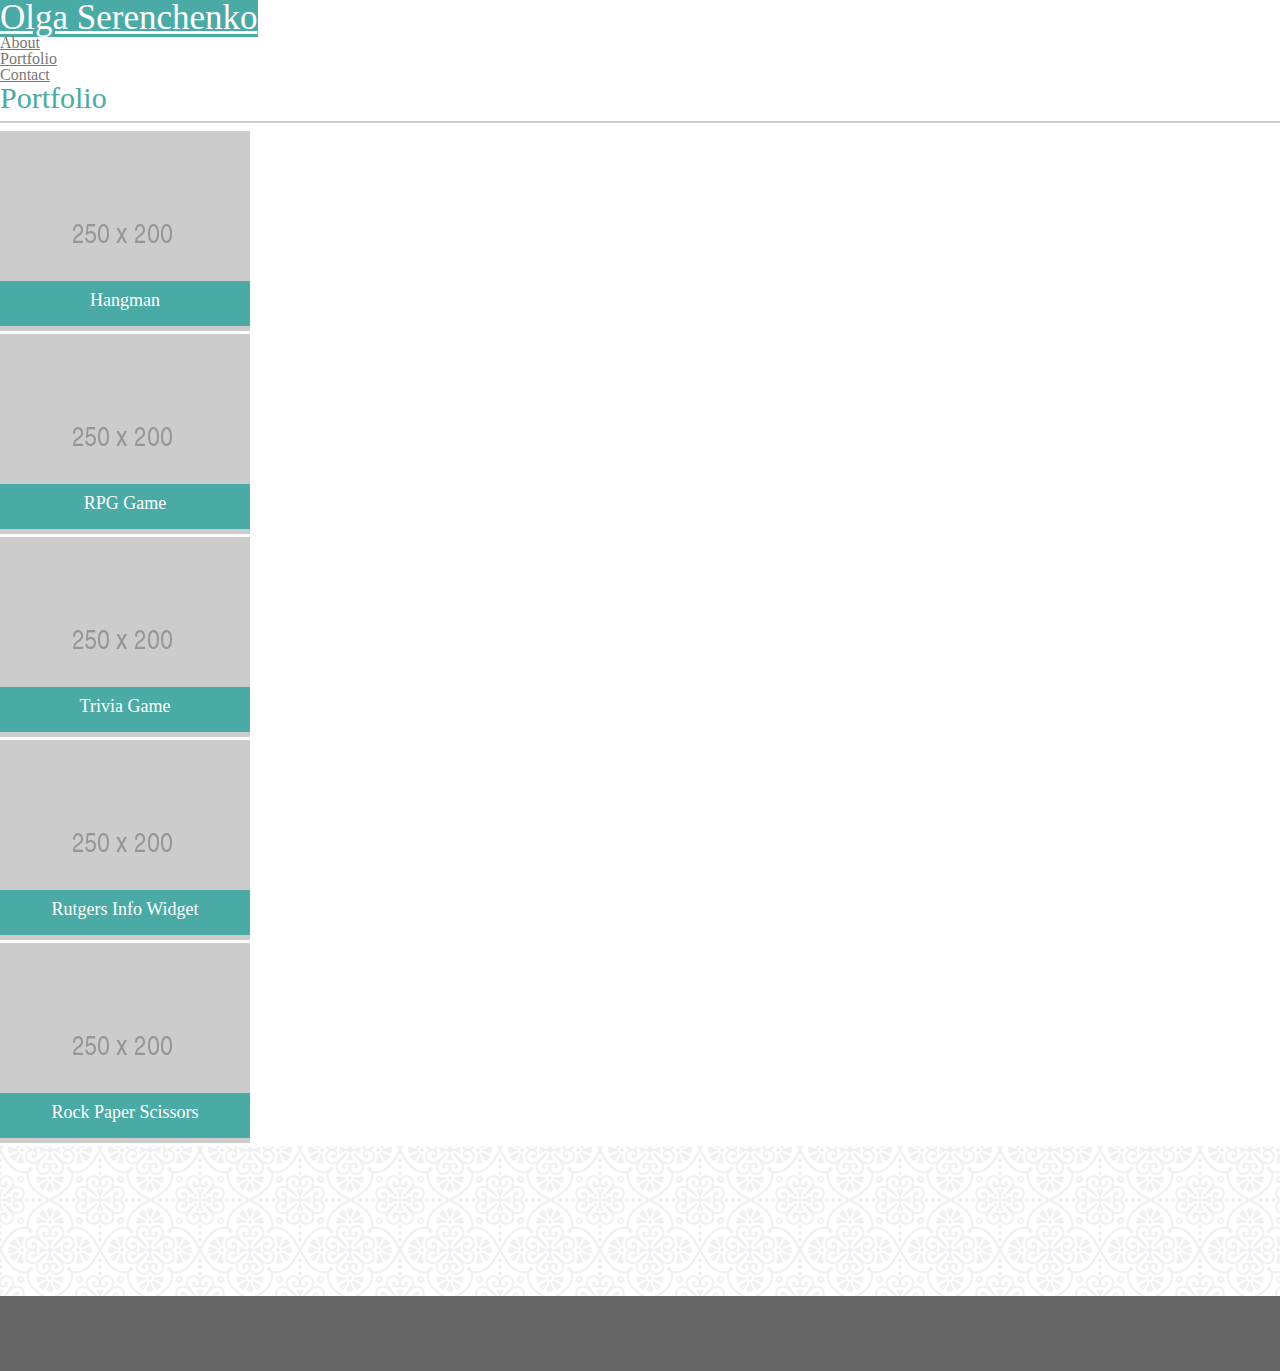
<file: portfolio.html>
<!DOCTYPE html>
<html lang="en">

<head>
    <meta charset="UTF-8">
    <meta name="viewport" content="width=device-width, initial-scale=1">
    <link rel="stylesheet" type="text/css" href="assets/css/reset.css">
    <link rel="stylesheet" href="https://stackpath.bootstrapcdn.com/bootstrap/4.1.1/css/bootstrap.min.css" integrity="sha384-WskhaSGFgHYWDcbwN70/dfYBj47jz9qbsMId/iRN3ewGhXQFZCSftd1LZCfmhktB"
        crossorigin="anonymous">
    <link rel="stylesheet" type="text/css" href="assets/css/style.css">
    <title>Bootstrap Portfolio About Page</title>
</head>

<body>
    <nav class="navbar navbar-expand bg-white d-flex flex-lg-row flex-md-row flex-sm-column h-100 p-0 border">
        <a class="navbar-brand olgaName ml-5 mr-5" href="#">Olga Serenchenko</a>
        <div class="collapse navbar-collapse justify-content-end mr-5 ml-5" id="navbarNav">
            <ul class="navbar-nav">
                <li class="nav-item border-right">
                    <a class="nav-link" href="index.html">About</a>
                </li>
                <li class="nav-item border-right">
                    <a class="nav-link" href="portfolio.html">Portfolio</a>
                </li>
                <li class="nav-item">
                    <a class="nav-link" href="contact.html">Contact</a>
                </li>
            </ul>
        </div>
    </nav>


    <div class="container ml-5 mr-5">
        <div class="row">
            <div class="col-sm-12 col-md-12 col-lg-8 main mt-5 pl-3 pr-3 border">
                <div class="row">
                    <div class="col-lg-12 mt-3">
                        <h1>Portfolio</h1>
                    </div>
                </div>
                <div class="row">
                    <div class="col-lg-12">
                        <hr>
                    </div>
                </div>
                <div class="row">
                    <div class="col-sm-12 col-md-6 col-lg-6 mb-3">
                        <h3>Hangman</h3>
                        <img class="placeholder" src="assets/images/placeholder.png" alt="Placeholder image for future projects">
                    </div>
                    <div class="col-sm-12 col-md-6 col-lg-6 mb-3">
                        <h3>RPG Game</h3>
                        <img class="placeholder" src="assets/images/placeholder.png" alt="Placeholder image for future projects">
                    </div>
                </div>
                <div class="row">
                        <div class="col-sm-12 col-md-6 col-lg-6 mb-3">
                            <h3>Trivia Game</h3>
                            <img class="placeholder" src="assets/images/placeholder.png" alt="Placeholder image for future projects">
                        </div>
                        <div class="col-sm-12 col-md-6 col-lg-6 mb-3">
                            <h3>Rutgers Info Widget</h3>
                            <img class="placeholder" src="assets/images/placeholder.png" alt="Placeholder image for future projects">
                        </div>
                </div>
                <div class="row">
                        <div class="col-sm-12 col-md-6 col-lg-6 mb-3">
                            <h3>Rock Paper Scissors</h3>
                            <img class="placeholder" src="assets/images/placeholder.png" alt="Placeholder image for future projects">
                        </div>
                </div>
            </div>

        </div>
    </div>
    </div>

    <div class="card-footer footer border-top">
    </div>
</body>

</html>
</file>
<file: assets/css/style.css>
body {
    font-family: Arial, Helvetica Neue, Helvetica, sans-serif;
    background-image: url("../images/regal.png");
}

.main {
    background-color: white;
}


.navbar {
    font-family: Georgia, Times, Times New Roman, serif;
    background-color:#ffffff;
}

.navbar-brand {
    background-color: #4aaaa5;
    font-size: 35px;
    width: 300px;
    text-align: center;
}

.olgaName:link, .olgaName:visited, olgaName:hover, olgaName:active {
    color: white;
}

a {
    font-size: 16px;
    color: #777777;
}

h1 {
    font-family: Georgia, Times, Times New Roman, serif;
    color: #4aaaa5;
    font-size: 30px;
}

hr {
    border-width: 1.5px;
    color: #cccccc;
    border-style: solid;
}

.border-top {
    border-color: #4aaaa5 !important;
    border-width: 10px !important;
}

.footer {
    background-color: #666666;
    height: 75px;
    margin-top: 150px;
}

.olgaMain {
    width: 200px;
}

h3 {
    font-family: Georgia, Times, Times New Roman, serif;
    color: white;
    font-size: 18px;
    text-align: center;
    width: 250px;
    height: 35px;
    background-color: #4aaaa5;
    position: absolute;
    margin-top: 150px;
    padding-top: 10px;
}

form {
    font-size: 16px;
    color: #777777;
}

.btn {
    background-color: #4aaaa5;
    border-color: #4aaaa5;
    color: white;
}


@media screen and (max-width: 768px) {
    .navbar-brand {
        width: 100%;
    }
}
</file>
